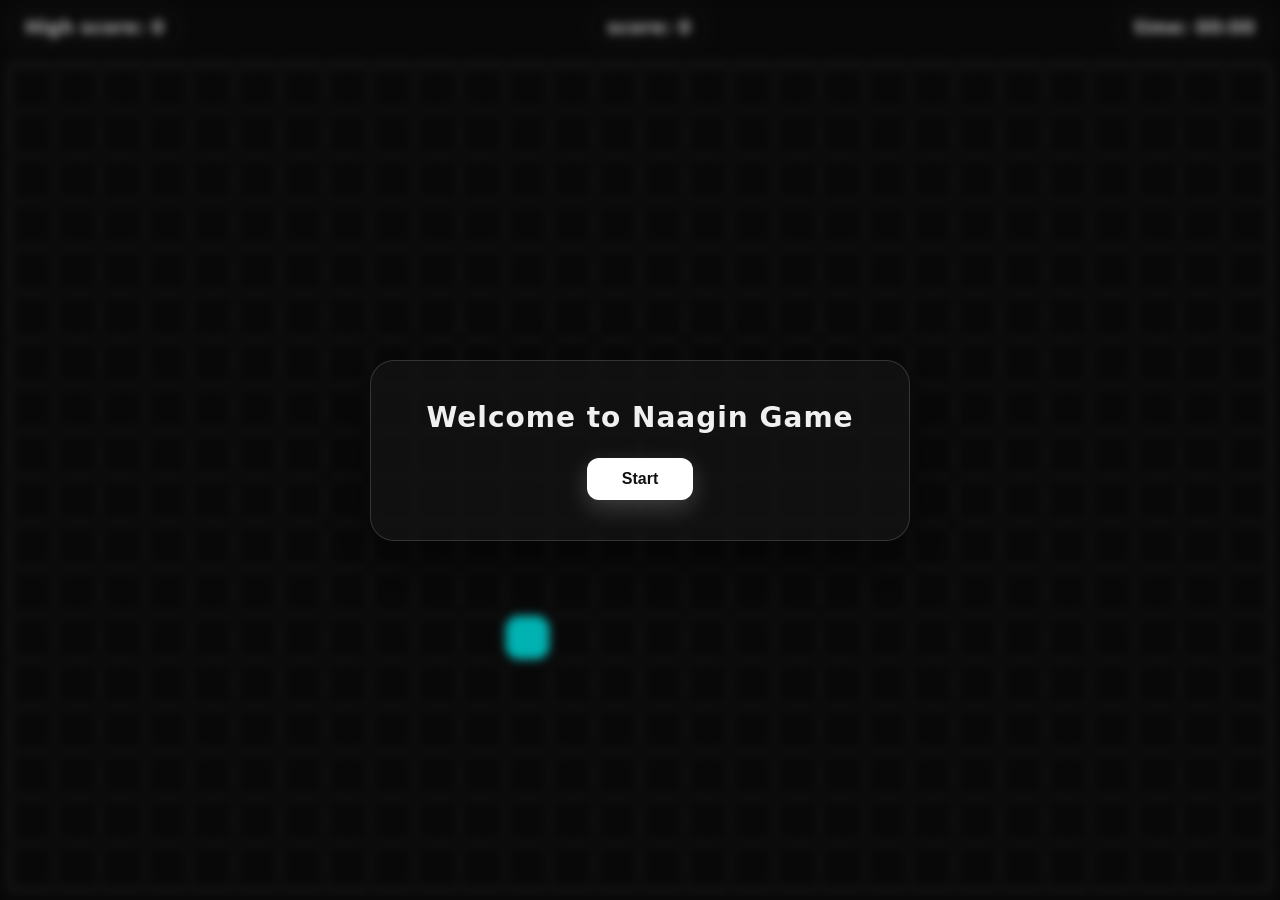
<file: Snake Game/index.html>
<!DOCTYPE html>
<html lang="en">
<head>
    <meta charset="UTF-8">
    <meta name="viewport" content="width=device-width, initial-scale=1.0">
    <title>Snake Game</title>
    <link rel="stylesheet" href="style.css">
    
    
</head>
<body>

    <main>
        <section>
            <div class="infos">
                <div class="info">
                    <h3>High score:
                        <span id ='high-score'>0</span>
                    </h3>
                </div>

                <div class="info">
                    <h3>score:
                        <span id ='score'>0</span>
                    </h3>
                </div>

                <div class="info">
                    <h3>time:
                        <span id ='time'>00:00</span>
                    </h3>
                </div>
            </div>

            
            <div class="board">  </div>
        </section>

        <div class="modal">
            <div class="start-game">
                <h3>Welcome to Naagin Game </h3>
                <button class="btn btn-start">Start</button>
            </div>

            <div class="game-over">
                <h3>Game over</h3>
                <button class="btn btn-restart">Restart Game</button>
            </div>
        </div>
    </main>

<script src="script.js"></script>
    
</body>
</html>
</file>
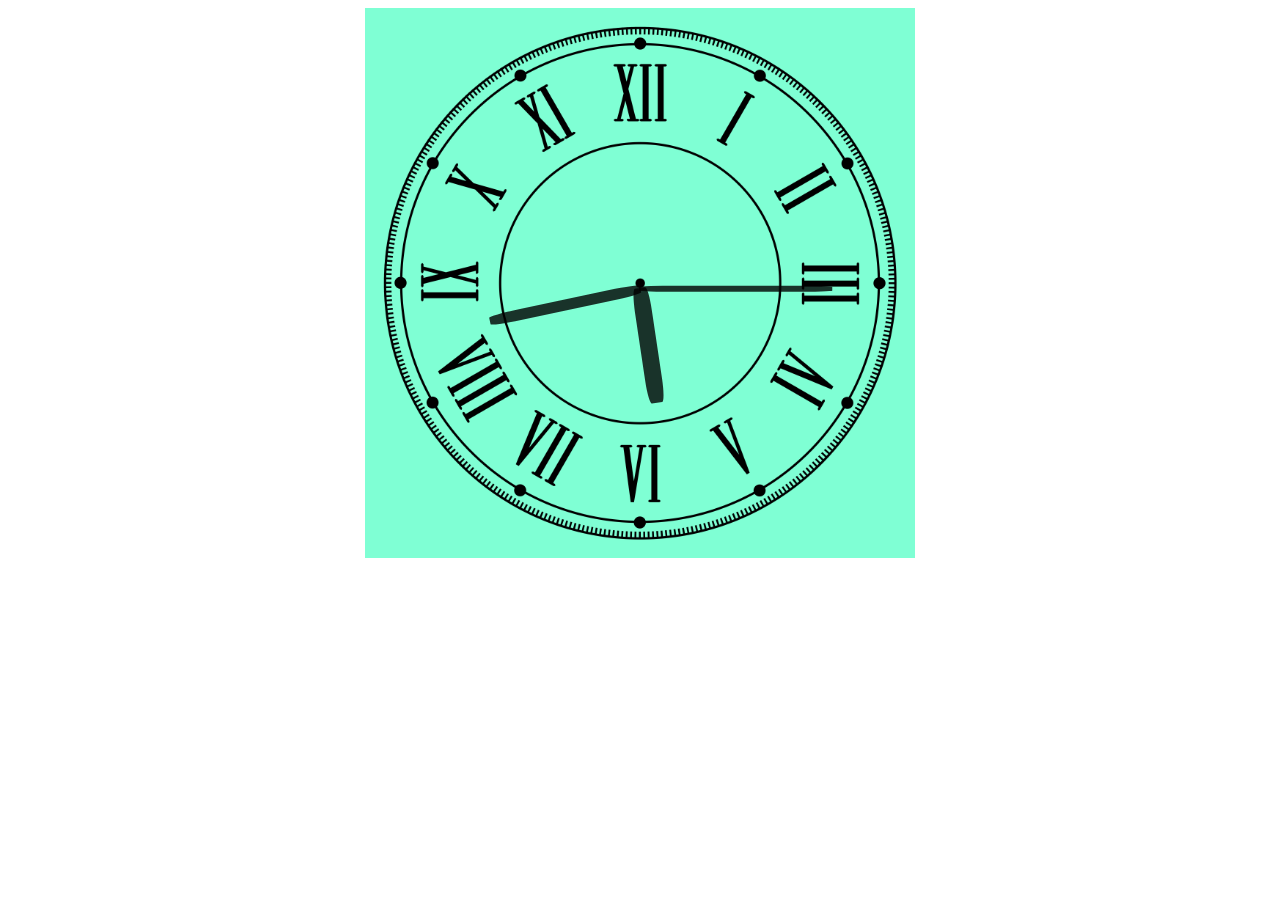
<file: Weather/index.html>
<!DOCTYPE html>
<html lang="en">
<head>
    <meta charset="UTF-8">
    <meta name="viewport" content="width=device-width, initial-scale=1.0">
    <title>Clock -Using pure JS</title>
    <link rel="stylesheet" href="style.css">
  
</head>
<body>
    <div id="clockContainer">
        <div id="hour"></div>
        <div id="minute"></div>
        <div id="second"></div>
    </div>

    <script src="script.js"></script>
</body>
</html>
</file>
<file: Snake Game/style.css>
*{
    margin:0;
    padding:0;
    box-sizing:border-box
}

html,body{
    height :100%;
    width : 100%
}

:root{
    /* text background */
    --bg-primary--color:#0c0c0c;
    --bg-fill-color : #fdfdfc;

    /* Text colors */
    --text-primary--color: #f0f0f0;

    /* Spacing Variables */
    --space-xs :4px;
    --space-sm :8px;
    --space-md :16px;
    --space-lg :24px;
    --space-xl :32px;
    --space-2xl :40px;
    --space-3xl :48px;

    /* Border Colors */

    --border-primary-color:#333333;

    /* Border Radius */

    --border-radius-xs :4px;
    --border-radius-sm :8px;
    --border-radius-md :16px;
    --border-radius-lg :24px;
    --border-radius-xl :32px;
    --border-radius-2xl :40px;
    --border-radius-3xl :48px;



}

html{
    /* text background */
    background-color: var(--bg-primary--color);

    /* Text colors */
    color : var(--text-primary--color);
    font-family:system-ui, -apple-system, BlinkMacSystemFont, 'Segoe UI', Roboto, Oxygen, Ubuntu, Cantarell, 'Open Sans', 'Helvetica Neue', sans-serif;
}

main,section{
    height : 100%;
    width : 100%;
}

section{
    padding : var(--space-sm);
    display : flex;
    flex-direction: column;
    height: 100%;
    gap :var(--space-md)
}

section .infos{
    width : 100%;
    display: flex;
    justify-content: space-between;
}

.info{
    padding : var(--space-sm) var(--space-md);
    border : 1px solid var(--border-primary-color);
    border-radius: var(--border-radius-lg);
}

.board{
    border: 2px solid var(--border-primary-color);
    flex-grow: 1;
    display : grid;
    grid-template-columns: repeat(auto-fill , minmax(45px,1fr));
    grid-template-rows: repeat(auto-fill , minmax(45px,1fr));
}

/* block class is made by javascript not html */

.block{
    width : 45px;
    height : 45px;
    border:1px solid var(--border-primary-color);
    border-radius: 30%;
}

.fill{
    background-color: green;
}

.food{
    background-color: aqua;
}

.modal{
    height :100vh;
    width : 100vw;
    position : fixed;
    top : 0px;
    display: flex;
    justify-content: space-around;
    background-color: rgba(0, 0, 0, 0.3);
    backdrop-filter: blur(5px);
    align-items: center;
}


.start-game,
.game-over {
    display: flex;
    flex-direction: column;
    align-items: center;
    gap: 24px;

    padding: 40px 55px;

    background: rgba(20, 20, 20, 0.75);
    border: 1px solid rgba(255, 255, 255, 0.15);
    border-radius: 24px;

    box-shadow: 0 20px 60px rgba(0, 0, 0, 0.5);

    backdrop-filter: blur(10px);
}

.start-game h3,
.game-over h3 {
    font-size: 28px;
    font-weight: 700;
    letter-spacing: 1px;
}

.btn-start ,.btn-restart {
    padding: 12px 35px;

    border: none;
    border-radius: 12px;

    background: #ffffff;
    color: #111111;

    font-size: 16px;
    font-weight: 700;

    cursor: pointer;

    transition: all 0.2s ease;
}

.btn-start ,.btn-restart:hover {
    transform: translateY(-3px);
    box-shadow: 0 8px 25px rgba(255, 255, 255, 0.2);
}

.btn-start , .btn-restart:active {
    transform: translateY(0);
}

.game-over {
    display: none;
}
</file>
<file: Weather/style.css>
#clockContainer{
    height : 550px;
    width : 550px ; 
    margin: 0 auto;
    background-color: aquamarine;
    background-image: url("clock.png");
    background-size: 100%;
    position: relative;
    /* background-position: center;
    background-size: cover; */
}

#hour , #minute , #second {
    position : absolute;
    background: black;
    border-radius: 20%;
    transform-origin: bottom;
}

#hour{
    width: 3%;
    height: 21%;
    top: 30%;
    left: 48.5%;
    opacity: 0.8;

}

#minute{
    width : 2%;
    height : 28%;
    top :23%;
    left : 49%;
    opacity: 0.8;


}

#second{
    width : 1%;
    height : 35%;
    top :16%;
    left : 49.5%;
    opacity: 0.8; 

}
</file>
